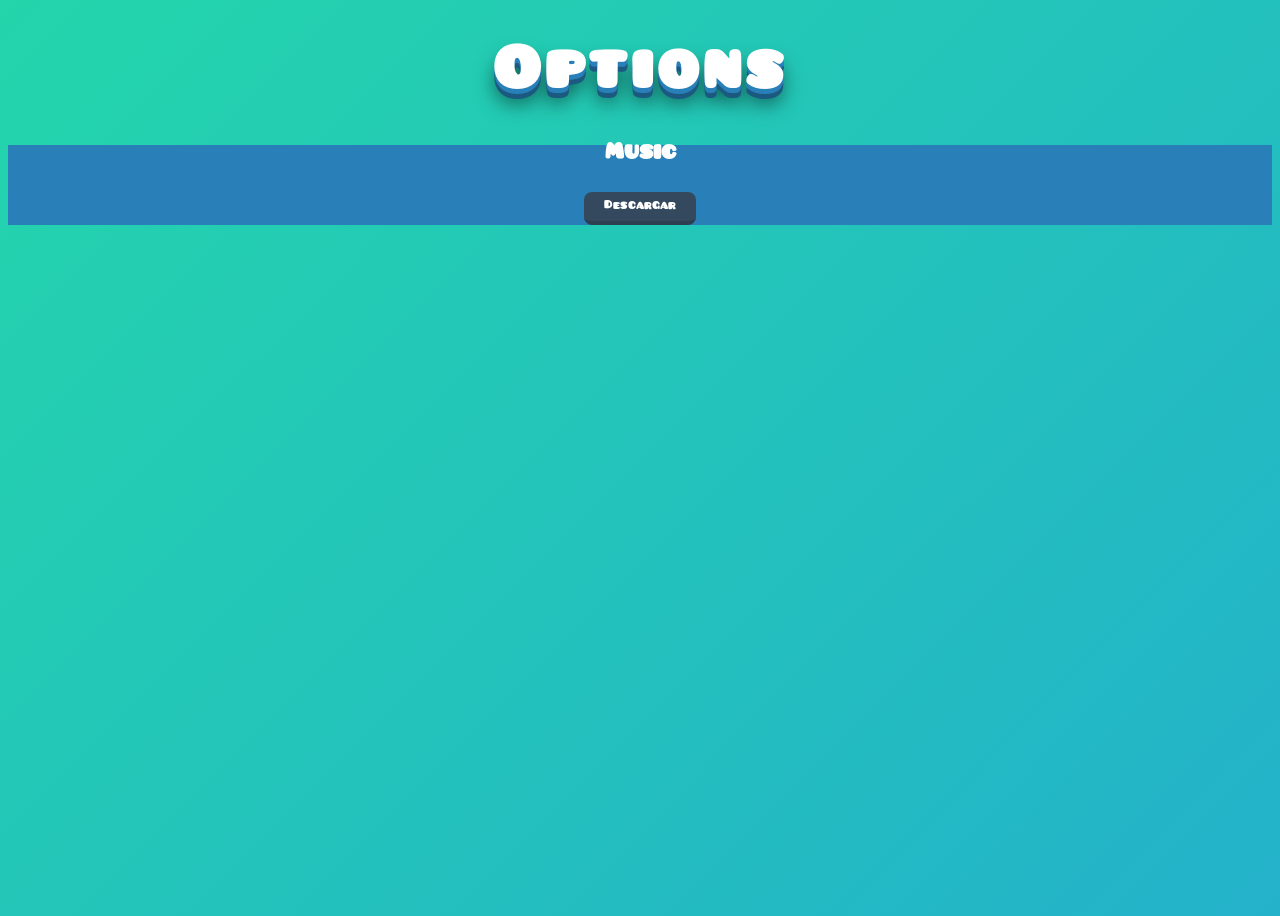
<file: options/index.html>
<!DOCTYPE html>
<html lang="en">
<head>
    <meta charset="UTF-8">
    <meta name="viewport" content="width=device-width, initial-scale=1.0">
    <title>The Tower Game - Options</title>
    <link rel="stylesheet" href="../style.css">  
</head>
<body>
    <div class="opciones">
        <h1 class="title">Options</h1>
        <br>
        <br>
        <div>
            <h2>Music</h2>
            <br>
            <a href="../Intro.mp3" download="Intro.mp3" class="btn small-btn">Descargar</a>
        </div>

    </div>
</body>
</html>
</file>
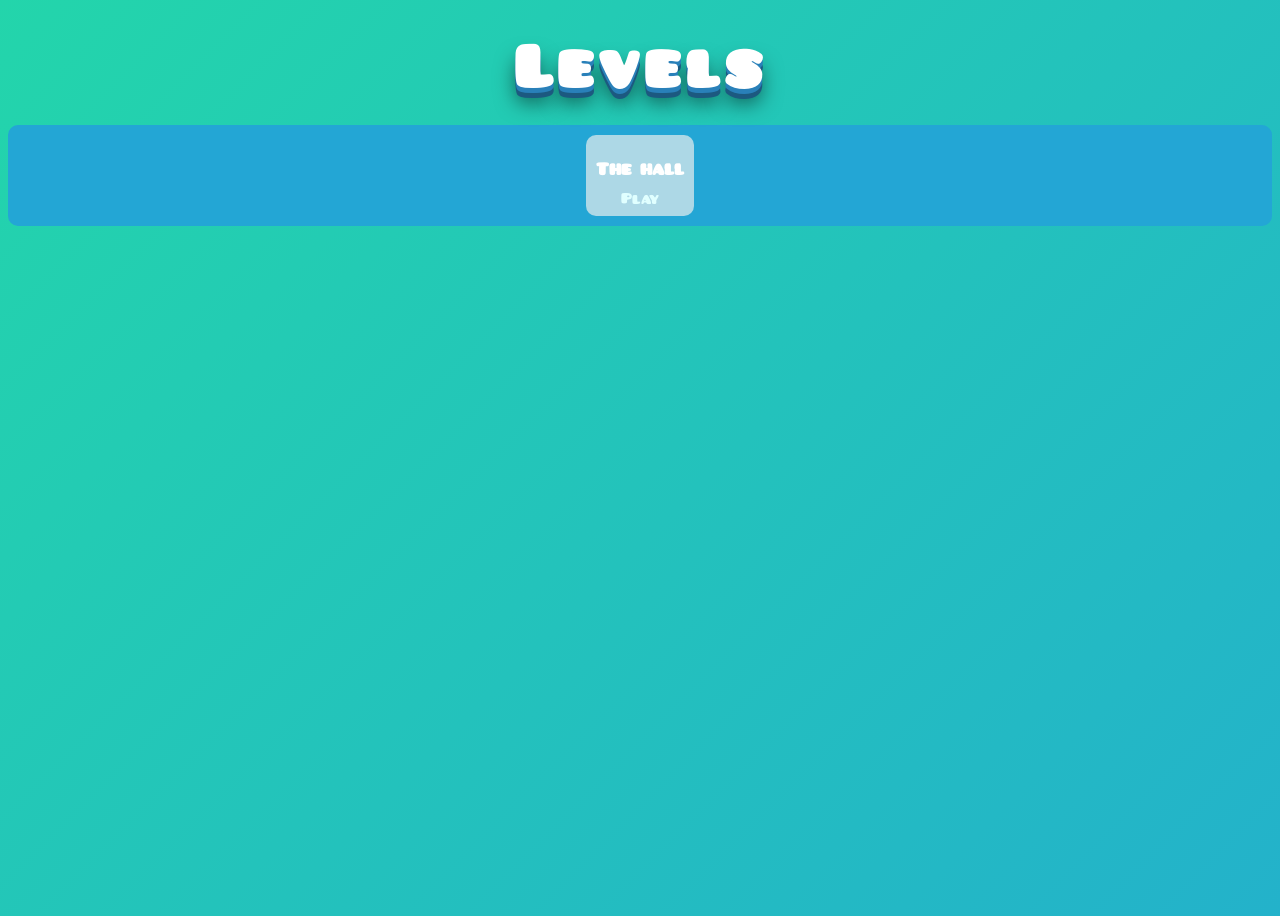
<file: selector/index.html>
<!DOCTYPE html>
<html lang="en">
<head>
    <meta charset="UTF-8">
    <meta name="viewport" content="width=device-width, initial-scale=1.0">
    <title>Selector - The Tower Game</title>
    <link rel="stylesheet" href="../style.css">
</head>
<body>
    <div class="main">
        <h1 class="title">Levels</h1>
        <br><br>
        <div class="niveles">
            <div>
                <h3>The hall</h3>
                <a href="../the_hall">Play</a>
            </div>
        </div>
    </div>
</body>
</html>
</file>
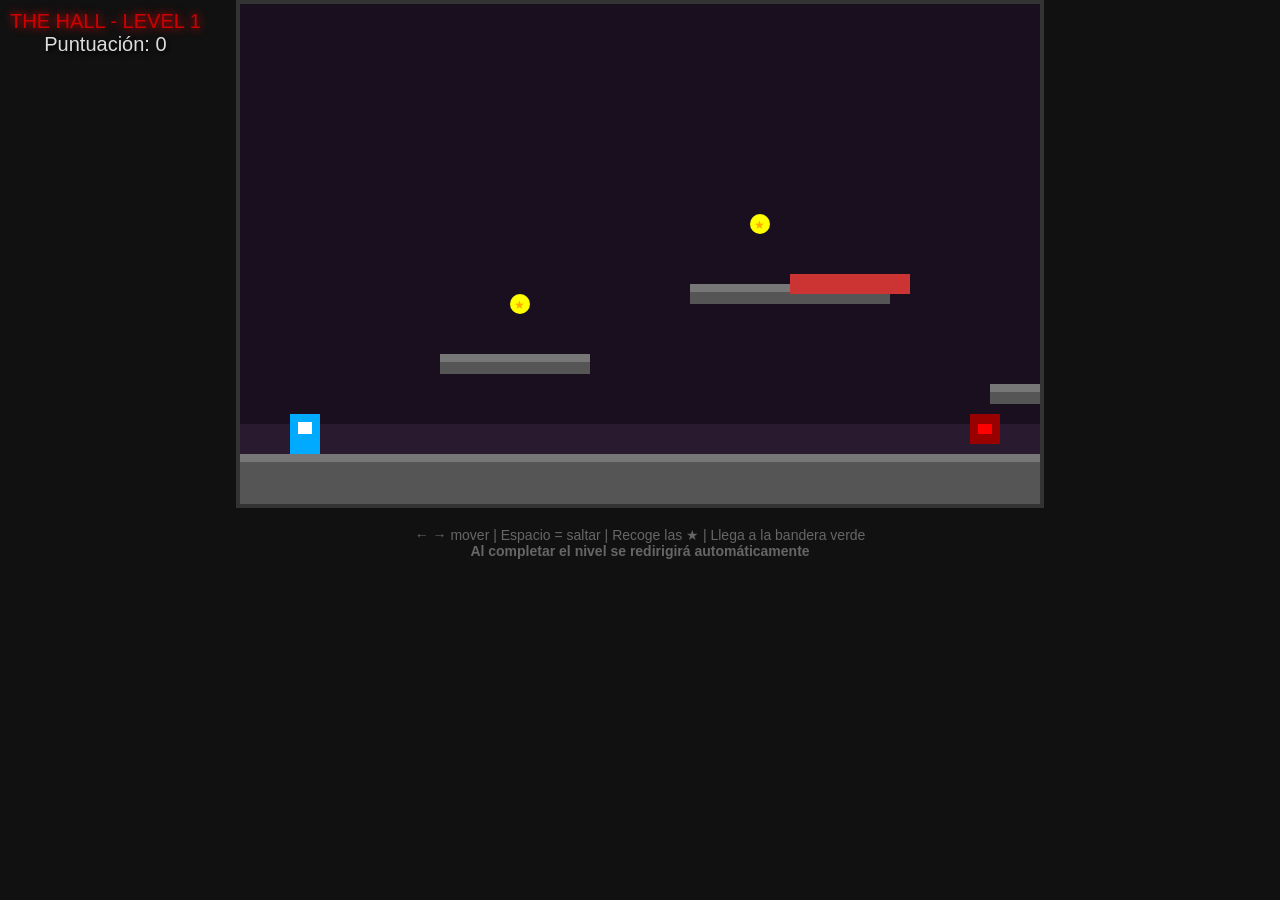
<file: the_hall/index.html>
<!DOCTYPE html>
<html lang="es">
<head>
    <meta charset="UTF-8">
    <meta name="viewport" content="width=device-width, initial-scale=1.0">
    <title>The Hall - Level 1</title>
    <style>
        body {
            margin: 0;
            background: #111;
            color: #ddd;
            font-family: 'Arial', sans-serif;
            overflow: hidden;
            text-align: center;
        }
        canvas {
            border: 4px solid #333;
            image-rendering: pixelated;
            background: #1a0f1f;
        }
        #ui {
            position: absolute;
            top: 10px;
            left: 10px;
            font-size: 20px;
            text-shadow: 2px 2px 4px #000;
        }
        .title {
            color: #c00;
            text-shadow: 0 0 10px #f00;
        }
    </style>
</head>
<body>
    <div id="ui">
        <span class="title">THE HALL - LEVEL 1</span><br>
        Puntuación: <span id="score">0</span>
    </div>

    <canvas id="game" width="800" height="500"></canvas>

    <script>
        const canvas = document.getElementById('game');
        const ctx = canvas.getContext('2d');
        const scoreEl = document.getElementById('score');

        // Variables del jugador
        let player = {
            x: 50,
            y: 300,
            width: 30,
            height: 40,
            velX: 0,
            velY: 0,
            speed: 5,
            jump: -14,
            grounded: false
        };

        let gravity = 0.6;
        let friction = 0.85;
        let keys = {};
        let score = 0;
        let gameOver = false;
        let won = false;
        let redirectTimeout = null;

        // Plataformas
        let platforms = [
            {x: 0, y: 450, w: 1200, h: 50},
            {x: 200, y: 350, w: 150, h: 20},
            {x: 450, y: 280, w: 200, h: 20},
            {x: 750, y: 380, w: 100, h: 20},
            {x: 950, y: 220, w: 150, h: 20},
            {x: 1200, y: 300, w: 100, h: 20},
            {x: 1450, y: 400, w: 300, h: 50}
        ];

        // Plataforma móvil
        let movingPlatform = {x: 550, y: 200, w: 120, h: 20, dir: 1, speed: 2};

        // Monedas
        let coins = [
            {x: 280, y: 300, r: 10, collected: false},
            {x: 520, y: 220, r: 10, collected: false},
            {x: 820, y: 320, r: 10, collected: false},
            {x: 1020, y: 160, r: 10, collected: false},
            {x: 1300, y: 340, r: 10, collected: false}
        ];

        // Enemigo
        let enemy = {
            x: 600,
            y: 410,
            width: 30,
            height: 30,
            velX: 2,
            alive: true
        };

        // Meta
        let goal = {x: 1650, y: 300, w: 20, h: 150};

        // Cámara
        let cameraX = 0;

        // Controle

        window.addEventListener('keydown', e => keys[e.key] = true);
        window.addEventListener('keyup', e => keys[e.key] = false);

        function draw() {
            ctx.clearRect(0, 0, canvas.width, canvas.height);

            ctx.fillStyle = '#1a0f1f';
            ctx.fillRect(0, 0, canvas.width, canvas.height);

            ctx.fillStyle = '#2a1a2f';
            ctx.fillRect(0, 420, canvas.width, 80);

            // Plataformas
            ctx.fillStyle = '#555';
            platforms.forEach(p => {
                ctx.fillRect(p.x - cameraX, p.y, p.w, p.h);
                ctx.fillStyle = '#777';
                ctx.fillRect(p.x - cameraX, p.y, p.w, 8);
                ctx.fillStyle = '#555';
            });

            // Plataforma móvil
            ctx.fillStyle = '#c33';
            ctx.fillRect(movingPlatform.x - cameraX, movingPlatform.y, movingPlatform.w, movingPlatform.h);

            // Monedas
            ctx.fillStyle = '#ff0';
            coins.forEach(coin => {
                if (!coin.collected) {
                    ctx.beginPath();
                    ctx.arc(coin.x - cameraX, coin.y, coin.r, 0, Math.PI * 2);
                    ctx.fill();
                    ctx.fillStyle = '#ffaa00';
                    ctx.font = '12px Arial';
                    ctx.fillText('★', coin.x - cameraX - 6, coin.y + 5);
                    ctx.fillStyle = '#ff0';
                }
            });

            // Enemigo
            if (enemy.alive) {
                ctx.fillStyle = '#900';
                ctx.fillRect(enemy.x - cameraX, enemy.y, enemy.width, enemy.height);
                ctx.fillStyle = '#f00';
                ctx.fillRect(enemy.x - cameraX + 8, enemy.y + 10, 14, 10);
            }

            // Meta
            ctx.fillStyle = '#0a0';
            ctx.fillRect(goal.x - cameraX, goal.y, goal.w, goal.h);
            ctx.fillStyle = '#0f0';
            ctx.fillRect(goal.x - cameraX, goal.y, 40, 30);

            // Jugador
            ctx.fillStyle = '#0af';
            ctx.fillRect(player.x - cameraX, player.y, player.width, player.height);
            ctx.fillStyle = '#fff';
            ctx.fillRect(player.x - cameraX + 8, player.y + 8, 14, 12);

            // Mensajes finales
            if (won) {
                ctx.fillStyle = 'rgba(0,255,0,0.85)';
                ctx.font = '40px Arial';
                ctx.textAlign = 'center';
                ctx.fillText('¡NIVEL COMPLETO!', canvas.width/2, 200);
                ctx.font = '20px Arial';
                ctx.fillText('Redirigiendo...', canvas.width/2, 250);
            }

            if (gameOver) {
                ctx.fillStyle = 'rgba(255,0,0,0.85)';
                ctx.font = '40px Arial';
                ctx.textAlign = 'center';
                ctx.fillText('GAME OVER', canvas.width/2, 220);
                ctx.font = '20px Arial';
                ctx.fillText('Presiona R para reiniciar', canvas.width/2, 270);
            }
        }

        function update() {
            if (gameOver || won) return;

            if (keys['ArrowLeft'] || keys['a']) player.velX = -player.speed;
            else if (keys['ArrowRight'] || keys['d']) player.velX = player.speed;
            else player.velX *= friction;

            if ((keys[' '] || keys['ArrowUp'] || keys['w']) && player.grounded) {
                player.velY = player.jump;
                player.grounded = false;
            }

            player.velY += gravity;
            player.x += player.velX;
            player.y += player.velY;

            player.grounded = false;

            // Colisiones con plataformas
            platforms.forEach(p => {
                if (
                    player.x < p.x + p.w &&
                    player.x + player.width > p.x &&
                    player.y < p.y + p.h &&
                    player.y + player.height > p.y
                ) {
                    if (player.velY > 0 && player.y + player.height - player.velY <= p.y) {
                        player.y = p.y - player.height;
                        player.velY = 0;
                        player.grounded = true;
                    }
                }
            });

            // Colisión con plataforma móvil
            if (
                player.x < movingPlatform.x + movingPlatform.w &&
                player.x + player.width > movingPlatform.x &&
                player.y < movingPlatform.y + movingPlatform.h &&
                player.y + player.height > movingPlatform.y &&
                player.velY > 0
            ) {
                if (player.y + player.height - player.velY <= movingPlatform.y) {
                    player.y = movingPlatform.y - player.height;
                    player.velY = 0;
                    player.grounded = true;
                    player.x += movingPlatform.speed * movingPlatform.dir * 0.4;
                }
            }

            // Plataforma móvil
            movingPlatform.y += movingPlatform.speed * movingPlatform.dir;
            if (movingPlatform.y <= 100 || movingPlatform.y >= 300) movingPlatform.dir *= -1;

            // Monedas
            coins.forEach(coin => {
                if (!coin.collected) {
                    let dx = (player.x + player.width/2) - coin.x;
                    let dy = (player.y + player.height/2) - coin.y;
                    if (dx*dx + dy*dy < (20)**2) {
                        coin.collected = true;
                        score += 100;
                        scoreEl.textContent = score;
                    }
                }
            });

            // Enemigo
            if (enemy.alive) {
                enemy.x += enemy.velX;
                if (enemy.x <= 550 || enemy.x >= 850) enemy.velX *= -1;

                if (
                    player.x < enemy.x + enemy.width &&
                    player.x + player.width > enemy.x &&
                    player.y < enemy.y + enemy.height &&
                    player.y + player.height > enemy.y
                ) {
                    gameOver = true;
                }
            }

            // Llegar a la meta → Ganar
            if (
                player.x + player.width > goal.x &&
                player.x < goal.x + goal.w &&
                player.y + player.height > goal.y &&
                player.y < goal.y + goal.h
            ) {
                won = true;
                
                // Redirección automática después de 2 segundos
                redirectTimeout = setTimeout(() => {
                    window.location.href = "../";
                }, 2000);
            }

            if (player.y > 600) gameOver = true;
            if (player.x < 0) player.x = 0;

            cameraX = Math.max(0, player.x - 300);
            if (cameraX > 1450) cameraX = 1450;
        }

        function gameLoop() {
            update();
            draw();
            requestAnimationFrame(gameLoop);
        }

        // Reiniciar con R
        window.addEventListener('keydown', e => {
            if ((gameOver || won) && e.key.toLowerCase() === 'r') {
                if (redirectTimeout) clearTimeout(redirectTimeout);
                location.reload();
            }
        });

        gameLoop();
    </script>

    <p style="margin-top:15px; color:#666; font-size:14px;">
        ← → mover | Espacio = saltar | Recoge las ★ | Llega a la bandera verde<br>
        <strong>Al completar el nivel se redirigirá automáticamente</strong>
    </p>
</body>
</html>
</file>
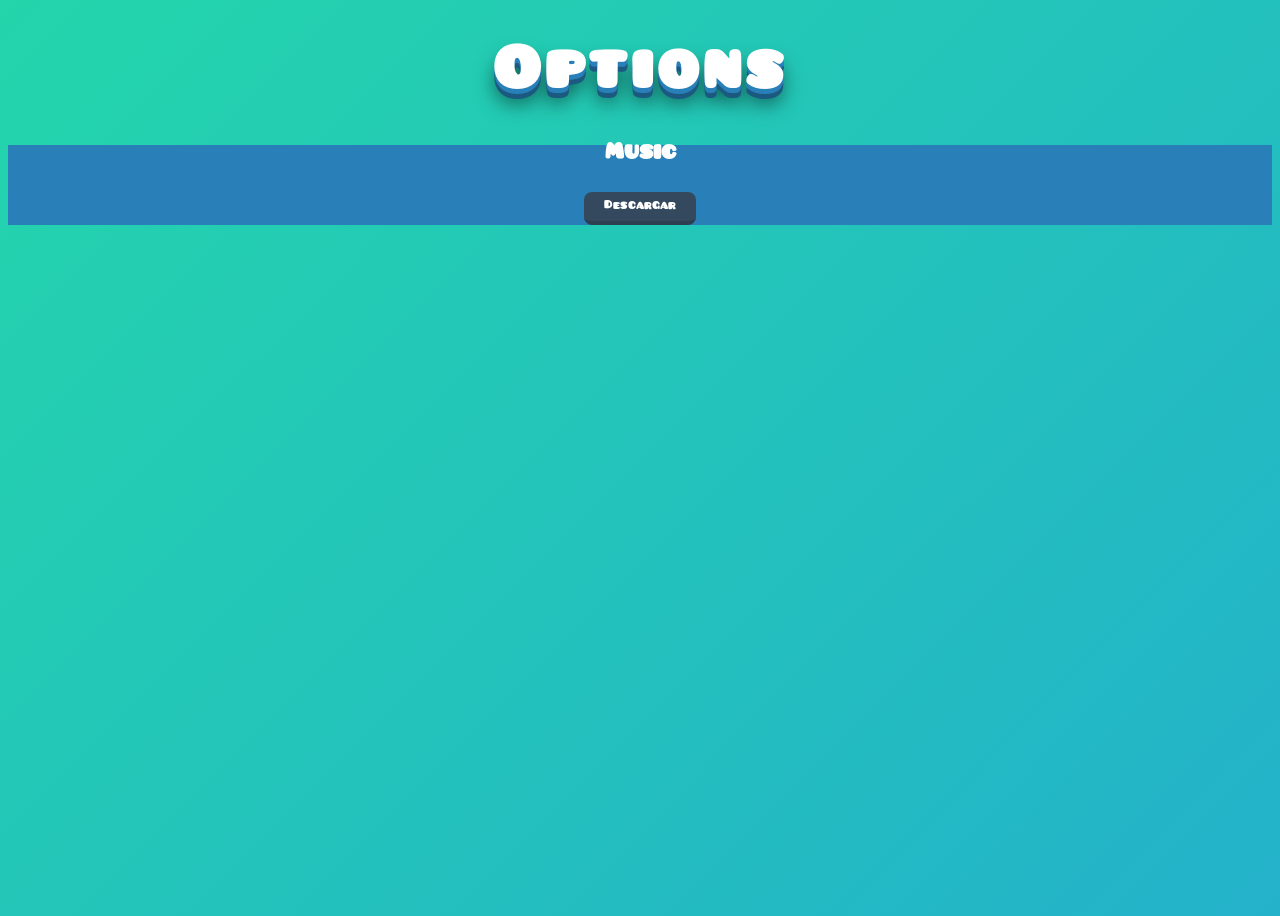
<file: opciones.html>
<!DOCTYPE html>
<html lang="en">
<head>
    <meta charset="UTF-8">
    <meta name="viewport" content="width=device-width, initial-scale=1.0">
    <title>The Tower Game - Options</title>
    <link rel="stylesheet" href="style.css">  
</head>
<body>
    <div class="opciones">
        <h1 class="title">Options</h1>
        <br>
        <br>
        <div>
            <h2>Music</h2>
            <br>
            <a href="Intro.mp3" download="Intro.mp3" class="btn small-btn">Descargar</a>
        </div>

    </div>
</body>
</html>
</file>
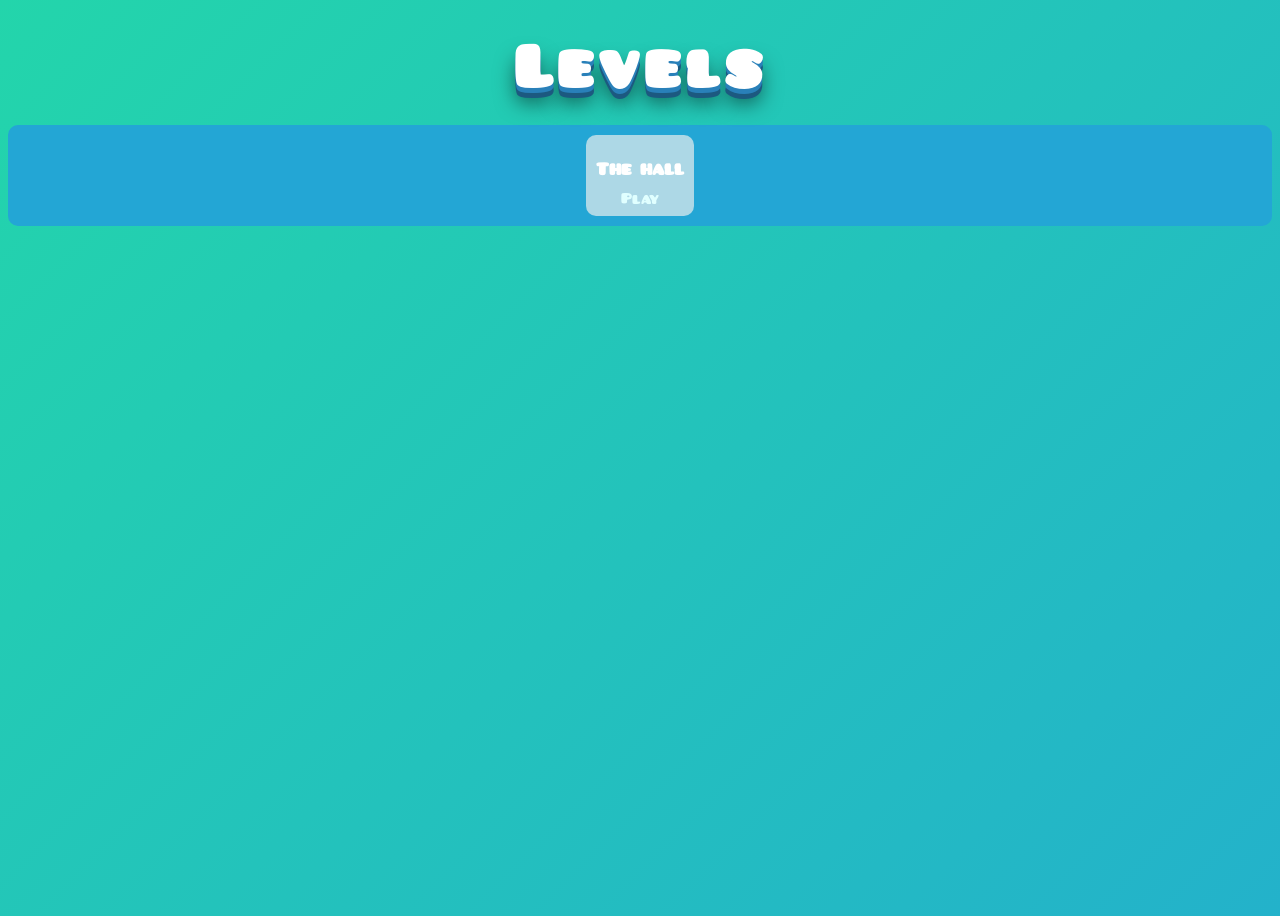
<file: selector.html>
<!DOCTYPE html>
<html lang="en">
<head>
    <meta charset="UTF-8">
    <meta name="viewport" content="width=device-width, initial-scale=1.0">
    <title>Selector - The Tower Game</title>
    <link rel="stylesheet" href="style.css">
</head>
<body>
    <div class="main">
        <h1 class="title">Levels</h1>
        <br><br>
        <div class="niveles">
            <div>
                <h3>The hall</h3>
                <a href="the_hall.html">Play</a>
            </div>
        </div>
    </div>
</body>
</html>
</file>
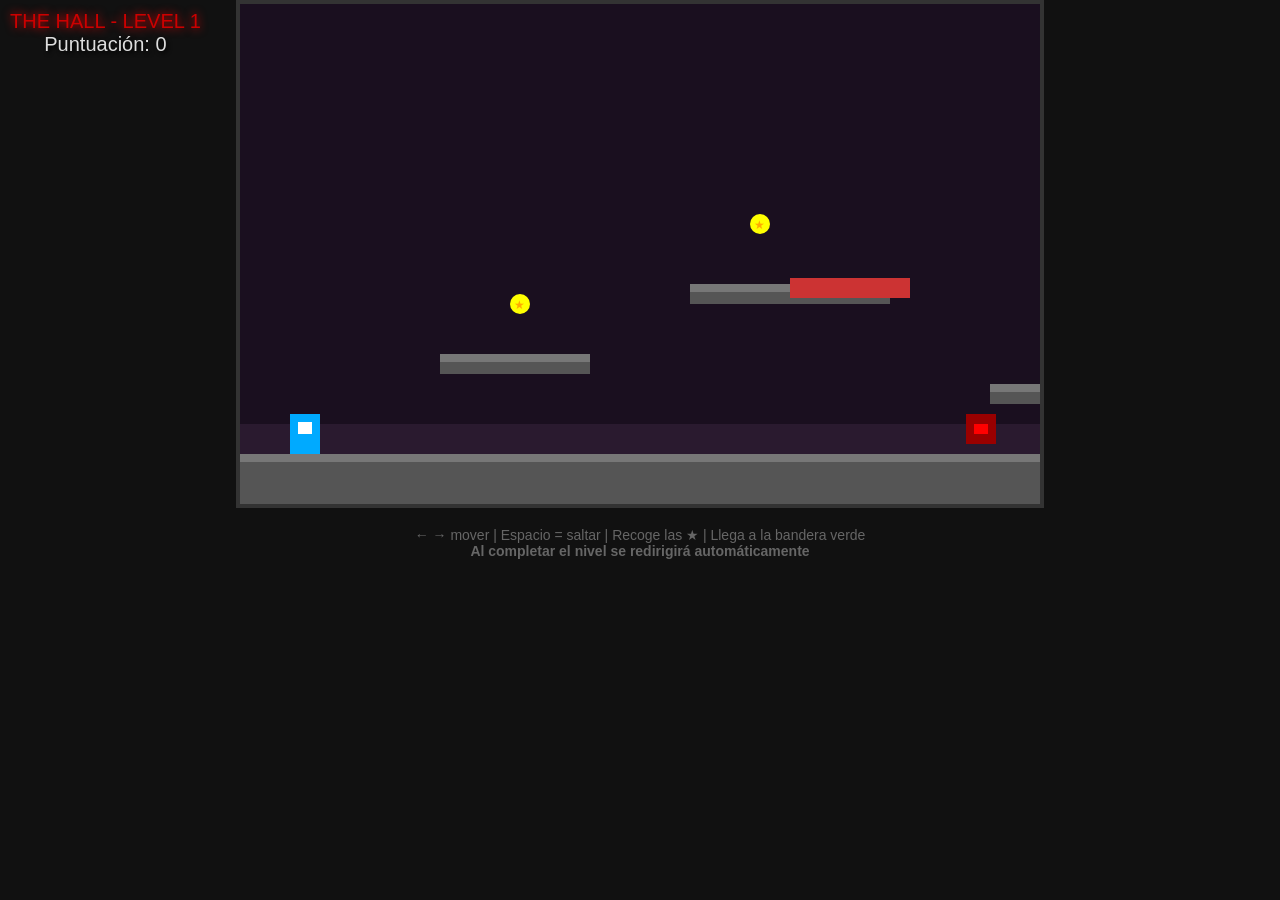
<file: the_hall.html>
<!DOCTYPE html>
<html lang="es">
<head>
    <meta charset="UTF-8">
    <meta name="viewport" content="width=device-width, initial-scale=1.0">
    <title>The Hall - Level 1</title>
    <style>
        body {
            margin: 0;
            background: #111;
            color: #ddd;
            font-family: 'Arial', sans-serif;
            overflow: hidden;
            text-align: center;
        }
        canvas {
            border: 4px solid #333;
            image-rendering: pixelated;
            background: #1a0f1f;
        }
        #ui {
            position: absolute;
            top: 10px;
            left: 10px;
            font-size: 20px;
            text-shadow: 2px 2px 4px #000;
        }
        .title {
            color: #c00;
            text-shadow: 0 0 10px #f00;
        }
    </style>
</head>
<body>
    <div id="ui">
        <span class="title">THE HALL - LEVEL 1</span><br>
        Puntuación: <span id="score">0</span>
    </div>

    <canvas id="game" width="800" height="500"></canvas>

    <script>
        const canvas = document.getElementById('game');
        const ctx = canvas.getContext('2d');
        const scoreEl = document.getElementById('score');

        // Variables del jugador
        let player = {
            x: 50,
            y: 300,
            width: 30,
            height: 40,
            velX: 0,
            velY: 0,
            speed: 5,
            jump: -14,
            grounded: false
        };

        let gravity = 0.6;
        let friction = 0.85;
        let keys = {};
        let score = 0;
        let gameOver = false;
        let won = false;
        let redirectTimeout = null;

        // Plataformas
        let platforms = [
            {x: 0, y: 450, w: 1200, h: 50},
            {x: 200, y: 350, w: 150, h: 20},
            {x: 450, y: 280, w: 200, h: 20},
            {x: 750, y: 380, w: 100, h: 20},
            {x: 950, y: 220, w: 150, h: 20},
            {x: 1200, y: 300, w: 100, h: 20},
            {x: 1450, y: 400, w: 300, h: 50}
        ];

        // Plataforma móvil
        let movingPlatform = {x: 550, y: 200, w: 120, h: 20, dir: 1, speed: 2};

        // Monedas
        let coins = [
            {x: 280, y: 300, r: 10, collected: false},
            {x: 520, y: 220, r: 10, collected: false},
            {x: 820, y: 320, r: 10, collected: false},
            {x: 1020, y: 160, r: 10, collected: false},
            {x: 1300, y: 340, r: 10, collected: false}
        ];

        // Enemigo
        let enemy = {
            x: 600,
            y: 410,
            width: 30,
            height: 30,
            velX: 2,
            alive: true
        };

        // Meta
        let goal = {x: 1650, y: 300, w: 20, h: 150};

        // Cámara
        let cameraX = 0;

        // Controles
        window.addEventListener('keydown', e => keys[e.key] = true);
        window.addEventListener('keyup', e => keys[e.key] = false);

        function draw() {
            ctx.clearRect(0, 0, canvas.width, canvas.height);

            ctx.fillStyle = '#1a0f1f';
            ctx.fillRect(0, 0, canvas.width, canvas.height);

            ctx.fillStyle = '#2a1a2f';
            ctx.fillRect(0, 420, canvas.width, 80);

            // Plataformas
            ctx.fillStyle = '#555';
            platforms.forEach(p => {
                ctx.fillRect(p.x - cameraX, p.y, p.w, p.h);
                ctx.fillStyle = '#777';
                ctx.fillRect(p.x - cameraX, p.y, p.w, 8);
                ctx.fillStyle = '#555';
            });

            // Plataforma móvil
            ctx.fillStyle = '#c33';
            ctx.fillRect(movingPlatform.x - cameraX, movingPlatform.y, movingPlatform.w, movingPlatform.h);

            // Monedas
            ctx.fillStyle = '#ff0';
            coins.forEach(coin => {
                if (!coin.collected) {
                    ctx.beginPath();
                    ctx.arc(coin.x - cameraX, coin.y, coin.r, 0, Math.PI * 2);
                    ctx.fill();
                    ctx.fillStyle = '#ffaa00';
                    ctx.font = '12px Arial';
                    ctx.fillText('★', coin.x - cameraX - 6, coin.y + 5);
                    ctx.fillStyle = '#ff0';
                }
            });

            // Enemigo
            if (enemy.alive) {
                ctx.fillStyle = '#900';
                ctx.fillRect(enemy.x - cameraX, enemy.y, enemy.width, enemy.height);
                ctx.fillStyle = '#f00';
                ctx.fillRect(enemy.x - cameraX + 8, enemy.y + 10, 14, 10);
            }

            // Meta
            ctx.fillStyle = '#0a0';
            ctx.fillRect(goal.x - cameraX, goal.y, goal.w, goal.h);
            ctx.fillStyle = '#0f0';
            ctx.fillRect(goal.x - cameraX, goal.y, 40, 30);

            // Jugador
            ctx.fillStyle = '#0af';
            ctx.fillRect(player.x - cameraX, player.y, player.width, player.height);
            ctx.fillStyle = '#fff';
            ctx.fillRect(player.x - cameraX + 8, player.y + 8, 14, 12);

            // Mensajes finales
            if (won) {
                ctx.fillStyle = 'rgba(0,255,0,0.85)';
                ctx.font = '40px Arial';
                ctx.textAlign = 'center';
                ctx.fillText('¡NIVEL COMPLETO!', canvas.width/2, 200);
                ctx.font = '20px Arial';
                ctx.fillText('Redirigiendo...', canvas.width/2, 250);
            }

            if (gameOver) {
                ctx.fillStyle = 'rgba(255,0,0,0.85)';
                ctx.font = '40px Arial';
                ctx.textAlign = 'center';
                ctx.fillText('GAME OVER', canvas.width/2, 220);
                ctx.font = '20px Arial';
                ctx.fillText('Presiona R para reiniciar', canvas.width/2, 270);
            }
        }

        function update() {
            if (gameOver || won) return;

            if (keys['ArrowLeft'] || keys['a']) player.velX = -player.speed;
            else if (keys['ArrowRight'] || keys['d']) player.velX = player.speed;
            else player.velX *= friction;

            if ((keys[' '] || keys['ArrowUp'] || keys['w']) && player.grounded) {
                player.velY = player.jump;
                player.grounded = false;
            }

            player.velY += gravity;
            player.x += player.velX;
            player.y += player.velY;

            player.grounded = false;

            // Colisiones con plataformas
            platforms.forEach(p => {
                if (
                    player.x < p.x + p.w &&
                    player.x + player.width > p.x &&
                    player.y < p.y + p.h &&
                    player.y + player.height > p.y
                ) {
                    if (player.velY > 0 && player.y + player.height - player.velY <= p.y) {
                        player.y = p.y - player.height;
                        player.velY = 0;
                        player.grounded = true;
                    }
                }
            });

            // Colisión con plataforma móvil
            if (
                player.x < movingPlatform.x + movingPlatform.w &&
                player.x + player.width > movingPlatform.x &&
                player.y < movingPlatform.y + movingPlatform.h &&
                player.y + player.height > movingPlatform.y &&
                player.velY > 0
            ) {
                if (player.y + player.height - player.velY <= movingPlatform.y) {
                    player.y = movingPlatform.y - player.height;
                    player.velY = 0;
                    player.grounded = true;
                    player.x += movingPlatform.speed * movingPlatform.dir * 0.4;
                }
            }

            // Plataforma móvil
            movingPlatform.y += movingPlatform.speed * movingPlatform.dir;
            if (movingPlatform.y <= 100 || movingPlatform.y >= 300) movingPlatform.dir *= -1;

            // Monedas
            coins.forEach(coin => {
                if (!coin.collected) {
                    let dx = (player.x + player.width/2) - coin.x;
                    let dy = (player.y + player.height/2) - coin.y;
                    if (dx*dx + dy*dy < (20)**2) {
                        coin.collected = true;
                        score += 100;
                        scoreEl.textContent = score;
                    }
                }
            });

            // Enemigo
            if (enemy.alive) {
                enemy.x += enemy.velX;
                if (enemy.x <= 550 || enemy.x >= 850) enemy.velX *= -1;

                if (
                    player.x < enemy.x + enemy.width &&
                    player.x + player.width > enemy.x &&
                    player.y < enemy.y + enemy.height &&
                    player.y + player.height > enemy.y
                ) {
                    gameOver = true;
                }
            }

            // Llegar a la meta → Ganar
            if (
                player.x + player.width > goal.x &&
                player.x < goal.x + goal.w &&
                player.y + player.height > goal.y &&
                player.y < goal.y + goal.h
            ) {
                won = true;
                
                // Redirección automática después de 2 segundos
                redirectTimeout = setTimeout(() => {
                    window.location.href = "index.html";   // ← Cambia esta URL si quieres
                }, 2000);
            }

            if (player.y > 600) gameOver = true;
            if (player.x < 0) player.x = 0;

            cameraX = Math.max(0, player.x - 300);
            if (cameraX > 1450) cameraX = 1450;
        }

        function gameLoop() {
            update();
            draw();
            requestAnimationFrame(gameLoop);
        }

        // Reiniciar con R
        window.addEventListener('keydown', e => {
            if ((gameOver || won) && e.key.toLowerCase() === 'r') {
                if (redirectTimeout) clearTimeout(redirectTimeout);
                location.reload();
            }
        });

        gameLoop();
    </script>

    <p style="margin-top:15px; color:#666; font-size:14px;">
        ← → mover | Espacio = saltar | Recoge las ★ | Llega a la bandera verde<br>
        <strong>Al completar el nivel se redirigirá automáticamente</strong>
    </p>
</body>
</html>
</file>
<file: style.css>
@font-face {
    font-family: 'GeometryDash';
    src: url('Letras.otf') format('opentype');
}




*{
    text-decoration: none;
    font-family: GeometryDash;
}
  

body {
    font-family: 'Pusab', sans-serif;
    height: 100vh;
    display: flex;
    justify-content: center;
    align-items: center;
    overflow: hidden;
    /* Fondo con degradado animado */
    background: linear-gradient(-45deg, #ee7752, #e73c7e, #23a6d5, #23d5ab);
    background-size: 400% 400%;
    animation: gradientBG 15s ease infinite;
    color: white;
}

/* Animación del fondo */
@keyframes gradientBG {
    0% { background-position: 0% 50%; }
    50% { background-position: 100% 50%; }
    100% { background-position: 0% 50%; }
}

/* Contenedor Principal */
.menu-container {
    text-align: center;
    z-index: 10;
    background: rgba(0, 0, 0, 0.3); /* Cuadro oscuro semitransparente */
    padding: 50px;
    border-radius: 20px;
    border: 4px solid rgba(255, 255, 255, 0.1);
    backdrop-filter: blur(5px);
}

/* Título con estilo de logo */
.title {
    font-size: 4rem;
    color: #fff;
    text-shadow: 
        0 5px 0 #2980b9, 
        0 10px 0 #1c5980, 
        0 15px 20px rgba(0,0,0,0.5);
    letter-spacing: 5px;
    margin-bottom: 10px;
    animation: float 3s ease-in-out infinite;
}

.subtitle {
    font-size: 1rem;
    margin-bottom: 40px;
    opacity: 0.8;
}

/* Botones */
.btn {
    text-decoration: none;
    color: white;
    display: inline-block;
    transition: all 0.2s;
    cursor: pointer;
}

.play-btn {
    background: #2ecc71;
    padding: 20px 80px;
    font-size: 2rem;
    border-radius: 15px;
    border-bottom: 8px solid #27ae60;
    margin-bottom: 20px;
}

.play-btn:hover {
    transform: scale(1.1);
    background: #27ae60;
}

.play-btn:active {
    transform: translateY(4px);
    border-bottom-width: 2px;
}

/* Botones secundarios */
.secondary-btns {
    display: flex;
    gap: 10px;
    justify-content: center;
}

.small-btn {
    background: #34495e;
    padding: 10px 20px;
    font-size: 0.8rem;
    border-radius: 8px;
    border-bottom: 4px solid #2c3e50;
}

.small-btn:hover {
    background: #4a627a;
}

/* Animación de flotado para el título */
@keyframes float {
    0%, 100% { transform: translateY(0); }
    50% { transform: translateY(-10px); }
}

.footer {
    position: absolute;
    bottom: 20px;
    font-size: 0.7rem;
    opacity: 0.6;
}


.Opt {
    text-align: center;
}

.Musc {
    text-align: center;
}

.niveles{
    padding: 10px;
    background-color: #23a6d5;
    border-radius: 10px;
    display: flex;
    justify-content: center;
}

.niveles div{
    padding: 10px;
    background: lightblue;
    border-radius: 10px;
    display: block;
}

.niveles div a{
    color: lightcyan;
}

.main{
    text-align: center;
    height: 100%;
    width: 100%;
    display: block;
    justify-content: center;
}

.opciones{
    text-align: center;
    height: 100%;
    width: 100%;
    display: block;
    justify-content: center;
}

.opciones div{
    background-color: #2980b9;
}
</file>
